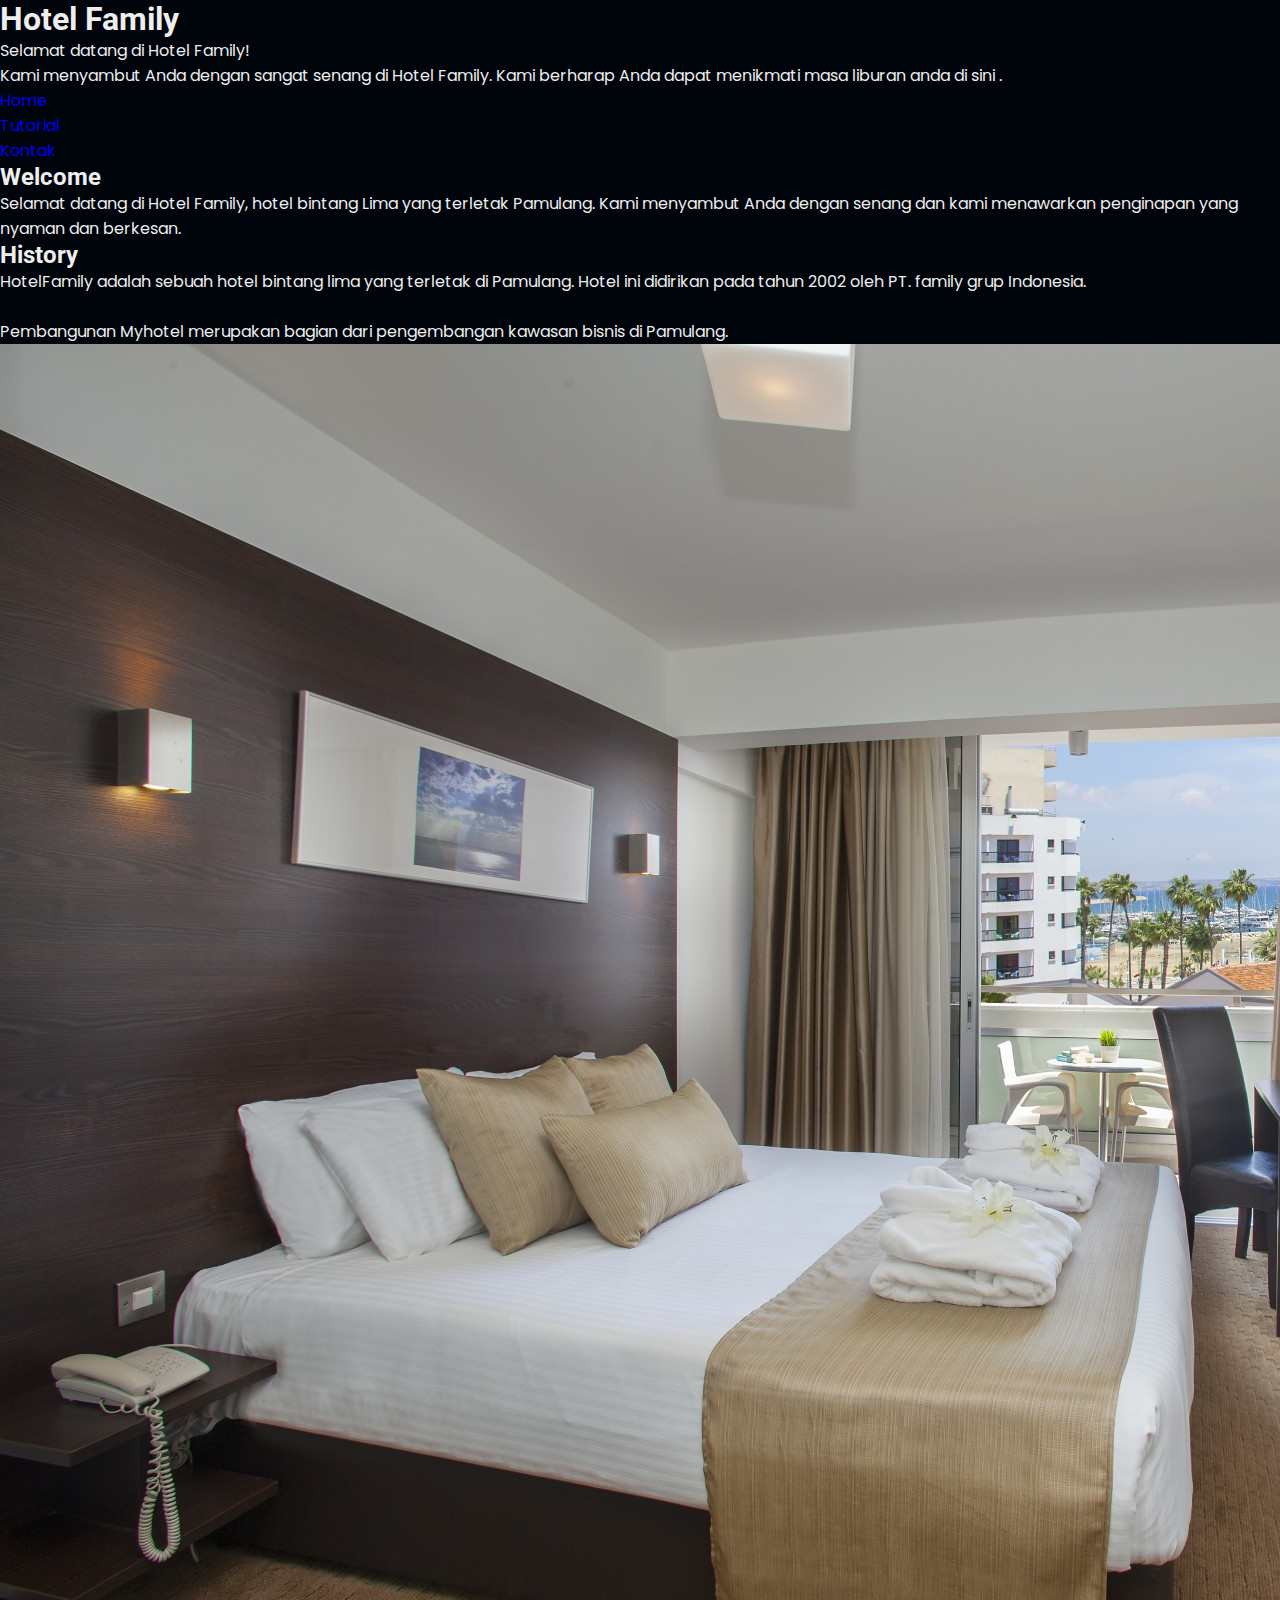
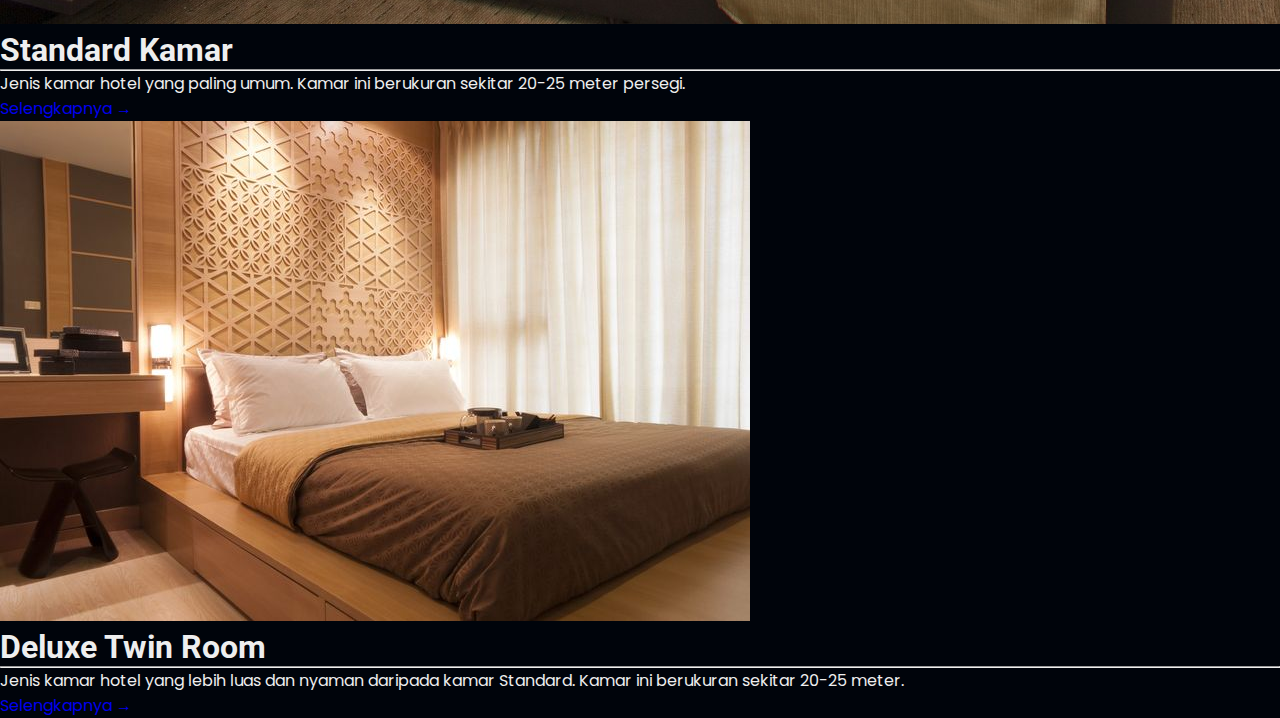
<file: hotel.html>
<!DOCTYPE html>
<html>
  <head>
    <title>Hotel PAMULANG</title>
    <link rel="stylesheet" type="text/css" href="style.css" />
  </head>

  <body>
    <header>
      <h1 class="judul">Hotel Family</h1>
      <p class="deskripsi">
        Selamat datang di Hotel Family!<br />
        Kami menyambut Anda dengan sangat senang di Hotel Family. Kami berharap
        Anda dapat menikmati masa liburan anda di sini .
      </p>
    </header>

    <div class="wrap">
      <nav class="menu">
        <ul>
          <li>
            <a href="index.html">Home</a>
          </li>
          <li>
            <a href="#">Tutorial</a>
          </li>
          <li>
            <a href="#">Kontak</a>
          </li>
        </ul>
      </nav>
      <aside class="sidebar">
        <div class="widget">
          <h2>Welcome</h2>
          <p>
            Selamat datang di Hotel Family, hotel bintang Lima yang terletak
            Pamulang. Kami menyambut Anda dengan senang dan kami menawarkan
            penginapan yang nyaman dan berkesan.
          </p>
        </div>
        <div class="widget">
          <h2>History</h2>
          <p>
            HotelFamily adalah sebuah hotel bintang lima yang terletak di
            Pamulang. Hotel ini didirikan pada tahun 2002 oleh PT. family grup
            Indonesia.<br />
            <br />
            Pembangunan Myhotel merupakan bagian dari pengembangan kawasan
            bisnis di Pamulang.
          </p>
        </div>
      </aside>
      <div class="blog">
        <div class="conteudo">
          <img src="assets/standardroom.jpg" />
          <h1>Standard Kamar</h1>
          <hr />
          <p>
            Jenis kamar hotel yang paling umum. Kamar ini berukuran sekitar
            20-25 meter persegi.
          </p>
          <a href="#" class="continue-lendo">Selengkapnya →</a>
        </div>
        <div class="conteudo">
          <img src="assets/deluxetwinroom.jpg" />
          <h1>Deluxe Twin Room</h1>
          <hr />
          <p>
            Jenis kamar hotel yang lebih luas dan nyaman daripada kamar
            Standard. Kamar ini berukuran sekitar 20-25 meter.
          </p>
          <a href="#" class="continue-lendo">Selengkapnya →</a>
        </div>
      </div>
    </div>
  </body>
</html>
</file>
<file: style.css>
@import url("https://fonts.googleapis.com/css2?family=Poppins:wght@300;400;500&family=Roboto:wght@300;400;500;700;900&display=swap");

:root {
  --primary-color: #00040b;
  --primary-light: #a0b3e5;
  --orange-color: #f35405;
}

* {
  padding: 0px;
  margin: 0px;
  box-sizing: border-box;
  font-family: "Poppins", sans-serif;
  text-decoration: none;
}

html {
  scroll-behavior: smooth;
}

body {
  font-family: "Poppins", sans-serif;
  background-color: #00040b;
  color: #eee;
}

h1,
h2,
h3,
h4 {
  font-family: "Roboto", sans-serif;
}

.nav-bar {
  position: fixed;
  top: 0;
  left: 0;
  right: 0;
  width: 100%;
  background-color: transparent;
  z-index: 1000;
}

.nav-bar.active {
  background-color: var(--primary-color);
  box-shadow: 1px 1px 2px #a0b3e5;
}

.content {
  max-width: 1300px;
  margin: 0 auto;
  padding: 1.6rem 1rem;
}

.nav-bar .content {
  display: flex;
  align-items: center;
  justify-content: space-between;
  gap: 2rem;
}

.nav-bar .site-logo {
  padding: 0.5rem;
}

.nav-bar .site-logo .logo-link {
  font-weight: 500;
  font-size: 22px;
  line-height: 22px;
  text-transform: capitalize;
  color: #fff;
  border-top: 4px solid #fff;
}

.nav-bar .navigation {
  list-style: none;
  display: flex;
  align-items: center;
  gap: 1.4rem;
}

.nav-bar .navigation .link a {
  padding: 0.25rem 0.5rem;
  font-weight: 500;
  font-size: 16px;
  text-transform: capitalize;
  color: #fff;
  border-top: 1px solid transparent;
  transition: all 0.6s;
}

.nav-bar .navigation .link:hover a {
  color: #f35405;
  border-top: 1px solid #f35405;
}

.home {
  background: linear-gradient(to top, #00040b, #00040bbb),
    url(./assets/candi.jpg);
  background-repeat: no-repeat;
  background-position: top right;
  background-size: cover;
  min-height: 100vh;
  width: 100%;
  display: flex;
  flex-direction: column;
  justify-content: center;
  align-items: flex-start;
  gap: 1rem;
}

.home .content {
  display: flex;
  flex-direction: column;
  gap: 1rem;
  width: 100%;
}

.home .content h1 {
  font-size: 56px;
  line-height: 68px;
  letter-spacing: 4px;
  text-transform: uppercase;
  font-weight: 500;
  background-image: url(./assets/ox.jpg);
  -webkit-text-fill-color: transparent;
  -webkit-background-clip: text;
  -webkit-text-stroke: 1px #fff;
  max-width: 450px;
}

.home .content h4 {
  font-size: 26px;
  line-height: 26px;
  font-weight: 300;
  color: #a0b3e5;
}

.btn-explore {
  width: fit-content;
  background-color: #f35405cc;
  padding: 0.9rem 2.4rem;
  padding-left: 1rem;
  font-size: 16px;
  line-height: 16px;
  color: #eee;
  border: 2px solid #f35405cc;
  margin-top: 2rem;
  cursor: pointer;
  display: flex;
  align-items: center;
  gap: 1rem;
  transition: all 1s;
}

.btn-explore:hover {
  border: 2px solid #f35405;
  background-color: #f35405;
  padding-left: 2rem;
}

section {
  min-height: 100vh;
  display: flex;
  flex-direction: column;
  justify-content: center;
  gap: 2rem;
}

section .content {
  width: 100%;
  max-width: 1300px;
}

section .heading {
  display: flex;
  flex-direction: column;
  justify-content: center;
  align-items: center;
  gap: 0.9rem;
  padding: 2rem 0rem;
}

section .heading .title {
  text-transform: capitalize;
  font-size: 36px;
  line-height: 36px;
  font-weight: 600;
  letter-spacing: 0px;
  color: #fff;
  text-align: center;
}

section .heading .subtitle {
  font-size: 20px;
  font-weight: 300;
  color: #eee;
}

.about .items {
  display: grid;
  grid-template-columns: repeat(auto-fit, minmax(300px, 1fr));
  gap: 3rem;
  width: 100%;
}

.about .items .item,
.about .items .image {
  width: 100%;
  overflow: hidden;
  display: flex;
  flex-direction: column;
  gap: 1rem;
}

.about .items .image {
  padding: 2rem;
  padding-left: 0rem;
}

.about .items .image img {
  width: 100%;
  height: fit-content;
  object-fit: cover;
}

.about .item-content {
  display: flex;
  flex-direction: column;
  gap: 1rem;
}

.about .items .item .about-title {
  font-size: 46px;
  font-weight: 500;
  color: #fff;
}

.about .items .item .about-desc {
  display: flex;
  flex-direction: column;
  gap: 1rem;
}

.about .items .item .about-desc p {
  font-size: 16px;
  line-height: 24px;
  color: #eee;
}

.about .item-data {
  width: 100%;
  padding: 2rem 0rem;
  display: grid;
  grid-template-columns: repeat(3, 1fr);
  gap: 1rem;
}

.about .item-data .col {
  width: 100%;
  padding: 2rem 1rem;
  background-color: #ffffff44;
  color: #fff;
  display: flex;
  flex-direction: column;
  gap: 1rem;
  border-top: 6px solid #000;

  cursor: pointer;
}

.about .item-data .col:hover {
  background-color: #00000077;
  border-top: 6px solid #fff;
}

.about .item-data .col h1 {
  text-align: center;
  font-size: 40px;
}

.about .item-data .col span {
  text-align: center;
  font-size: 16px;
  font-weight: 300;
}

.tour {
  background-color: var(--primary-color);
}

.tour .items {
  display: grid;
  grid-template-columns: repeat(auto-fit, minmax(250px, 1fr));
  gap: 4rem;
  padding: 0rem 1rem;
}

.tour .items .card {
  width: 100%;
  height: 450px;
  overflow: hidden;
  position: relative;
  cursor: pointer;
  max-width: 350px;
}

.tour .items .card .image {
  width: 100%;
  height: 340px;
  overflow: hidden;
  background: linear-gradient(to top, #000, transparent);
  position: relative;
}

.tour .items .card .image::after {
  position: absolute;
  content: "";
  width: 100%;
  height: 60%;
  left: 0;
  bottom: 0;
  background-image: linear-gradient(
    to top,
    var(--primary-color) 5%,
    transparent
  );
}

.tour .items .card .image img {
  width: 100%;
  min-height: 100%;
  height: fit-content;
  object-fit: cover;
}

.tour .card .content-card {
  position: absolute;
  bottom: 0;
  left: 0;
  padding: 0rem 1rem;
  transform: translateY(-20px);
  color: #fff;
  z-index: 100;
  cursor: pointer;
  display: flex;
  flex-direction: column;
  gap: 1rem;
}

.tour .card .content-card h4 {
  font-size: 42px;
  font-family: "Roboto";
  text-transform: capitalize;
  font-weight: 500;
  color: #fff;
  letter-spacing: 3px;
}

.tour .card .content-card p {
  font-size: 16px;
  font-weight: 300;
  color: #eee;
}

.tour .card .content-card .btn-read {
  font-size: 16px;
  line-height: 16px;
  font-weight: 300;
  color: #eee;
  padding: 0.8rem 2.4rem;
  width: fit-content;
  background-color: transparent;
  border: 1.6px solid #eee;
  cursor: pointer;
  transition: all 1s ease-in;
  margin-top: 1rem;
}

.tour .card .content-card .btn-read:hover {
  padding-left: 3rem;
  color: #fff;
  border: 1.6px solid #fff;
}

.culture {
  background-color: #010101;
}

.culture .items {
  display: grid;
  grid-template-columns: repeat(auto-fit, minmax(300px, 1fr));
  padding: 0rem 1rem;
}

.culture .items .card {
  width: 100%;
  height: 450px;
  overflow: hidden;
  position: relative;
  cursor: pointer;
}

.culture .items .card::after {
  position: absolute;
  content: "";
  width: 100%;
  height: 100%;
  left: 0;
  top: 0;
  background: linear-gradient(to top, #010101, transparent);
  z-index: 0;
}

.culture .items .card img {
  width: 100%;
  height: 100%;
  object-fit: cover;
  transition: all 1s;
}

.culture .items .card:hover img {
  transform: scale(1.1);
}

.culture .items .card .content-card {
  position: absolute;
  bottom: 0;
  left: 0;
  right: 0;
  z-index: 1000;
  transform: translateY(20px);
  transition: all 1s;
}

.culture .items .card:hover .content-card {
  position: absolute;
  transform: translateY(-30px);
}

.culture .items .card p {
  padding: 1rem 1rem;
  font-size: 16px;
  color: #fff;
}

.site-banner {
  background-color: #000;
  padding: 2rem 0rem;
}

.site-banner .row {
  display: flex;
  align-items: center;
  flex-wrap: wrap;
  justify-content: center;
}

.site-banner .row p {
  font-weight: 800;
  font-size: 200px;
  background-image: url(./assets/pulau.jpg);
  background-position: top center;
  background-attachment: fixed;
  -webkit-background-clip: text;
  -webkit-text-stroke: #010101;
  -webkit-text-fill-color: transparent;
}

.site-banner .row small {
  font-family: 600;
  font-size: 80px;
}

.gallery {
  background-color: var(--primary-color);
}

.gallery .items {
  display: grid;
  grid-template-columns: repeat(auto-fit, minmax(160px, 1fr));
  padding: 0rem 1rem;
  position: relative;
  overflow: hidden;
  max-height: 450px;
  overflow: hidden;
  padding: 1rem 0rem;
}

.gallery .items .card {
  grid-column: span 1;
  width: 100%;
  height: 450px;
  overflow: hidden;
  position: relative;
  cursor: pointer;
  transition: all 1s;
}

.gallery .items .card::after {
  position: absolute;
  content: "";
  width: 100%;
  height: 100%;
  left: 0;
  top: 0;
  background: linear-gradient(to top, #010101, transparent);
  z-index: 0;
}

.gallery .items .card:hover {
  grid-column: span 2;
}

.gallery .items .card img {
  width: 100%;
  height: 100%;
  object-fit: cover;
  transition: all 1s;
}

.contact {
  background-color: #010101;
}

.contact .items {
  display: grid;
  grid-template-columns: repeat(auto-fit, minmax(300px, 1fr));
  gap: 2rem;
}

.contact .item {
  width: 100%;
  display: flex;
  flex-direction: column;
  gap: 2rem;
}

.contact .item .heading {
  display: flex;
  flex-direction: column;
  align-items: flex-start;
}

.contact .item .heading .title,
.contact .heading .subtitle {
  text-align: start;
  max-width: 80%;
}

.contact .item form {
  width: 100%;
  display: flex;
  flex-direction: column;
  gap: 2rem;
  padding: 3rem 1rem;
  background-color: #00040b;
}

.contact .item .row {
  display: flex;
  justify-content: space-between;
  gap: 1rem;
}

.contact .item .row .card {
  width: 50%;
  display: flex;
  flex-direction: column;
  gap: 1rem;
  border: 1px solid #eee;
  border-top: 2px solid #fff;
  border-bottom: 8px solid transparent;
  transition: all 0.9s;
  cursor: pointer;
}

.contact .item .row .card:hover {
  background-color: #a0b3e511;
  border-bottom: 8px solid #f35405;
}

.contact .item .card .line {
  display: flex;
  align-items: center;
  gap: 1rem;
  padding: 0.5rem 1rem;
}

.contact .item .card i {
  font-size: 80px;
}

.contact .item .card h4 {
  font-size: 22px;
  line-height: 22px;
  font-weight: 500;
  color: #f35405;
}

.contact .item .card p {
  width: 90%;
  font-size: 16px;
  font-weight: 300;
  margin-left: 1rem;
  margin-top: 1rem;
  padding-bottom: 1rem;
  border-bottom: 1px solid #fff;
  height: 30px;
  display: flex;
  align-items: flex-start;
  transition: align-items 1s;
}

.contact .item .card:hover p {
  border-bottom: 1px solid transparent;
  display: flex;
  align-items: flex-end;
}

.contact .item form .input {
  padding: 1.6rem 1rem;
  background-color: #a0b3e511;
  border: none;
  border-bottom: 2px solid #a0b3e5;
  outline: none;
  color: #fff;
  font-size: 16px;
  line-height: 16px;
  font-weight: 500;
}

.contact .item form .btn-contact {
  padding: 1.6rem 0.5rem;
  background-color: #f3540577;
  border: none;
  border-bottom: 2px solid #f35405;
  outline: none;
  color: #fff;
  font-size: 16px;
  line-height: 16px;
  font-weight: 500;
  cursor: pointer;
  transition: all 1s;
}

.contact .item form .btn-contact:hover {
  background-color: #f35405;
}

footer {
  color: #fff;
}

footer .content {
  display: flex;
  flex-direction: column;
  justify-content: center;
  gap: 1rem;
  color: #fff;
}

footer .content h4 {
  width: 100%;
  text-align: center;
  font-size: 46px;
  line-height: 46px;
}

footer .content .social {
  width: 100%;
  display: flex;
  justify-content: center;
  gap: 1.6rem;
  padding: 1rem;
  padding-bottom: 2rem;
}

footer .content .social a i {
  font-size: 24px;
  color: #fff;
}

footer .content .social a:hover i {
  font-size: 24px;
  color: #f35405;
}

footer .content p {
  font-size: 16px;
  font-weight: 300;
  color: #fff;
  text-align: center;
  max-width: 700px;
  margin: 0 auto;
}

footer .content p i {
  font-size: 36px;
  color: #ffffff44;
  padding-bottom: 2rem;
}

footer .content .navigation {
  width: 100%;
  display: flex;
  justify-content: center;
  flex-wrap: wrap;
  gap: 1.6rem;
  padding: 1rem;
  padding-bottom: 2rem;
  list-style: none;
}

footer .content .navigation .link {
  padding: 3px 0px;
  border-bottom: 1px solid transparent;
  cursor: pointer;
}

footer .content .navigation .link a {
  font-size: 18px;
  color: #fff;
  text-transform: lowercase;
  font-weight: 300;
}

footer .content .navigation .link:hover {
  border-bottom: 1px solid #eee;
}

footer .rights {
  width: 100%;
  border-top: 1px solid #eeeeee77;
  padding: 1rem;
  text-align: center;
  font-size: 14px;
  line-height: 14px;
  font-weight: 300;
  color: #ffffffcc;
}

footer .rights a {
  color: #ffffff;
  font-weight: 400;
}

.icon-bars,
#bars {
  display: none;
}

@media (max-width: 700px) {
  .icon-bars {
    display: flex;
    cursor: pointer;
    justify-content: center;
    align-items: center;
    width: 30px;
    height: 30px;
    transform: rotate(90deg);
  }

  .icon-bars i {
    color: #fff;
    font-size: 20px;
  }

  .nav-bar .navigation {
    position: fixed;
    top: 0;
    right: -100%;
    width: 300px;
    height: 100vh;
    background-color: #000;
    list-style: none;
    display: flex;
    flex-direction: column;
    align-items: center;
    justify-content: center;
    gap: 1.4rem;
    transition: all 2s;
  }
  #bars:checked ~ .nav-bar .navigation {
    position: fixed;
    top: 0;
    right: 0;
  }

  .site-banner .row p {
    font-size: 50px;
  }

  .site-banner .row small {
    font-size: 20px;
  }
}
</file>
